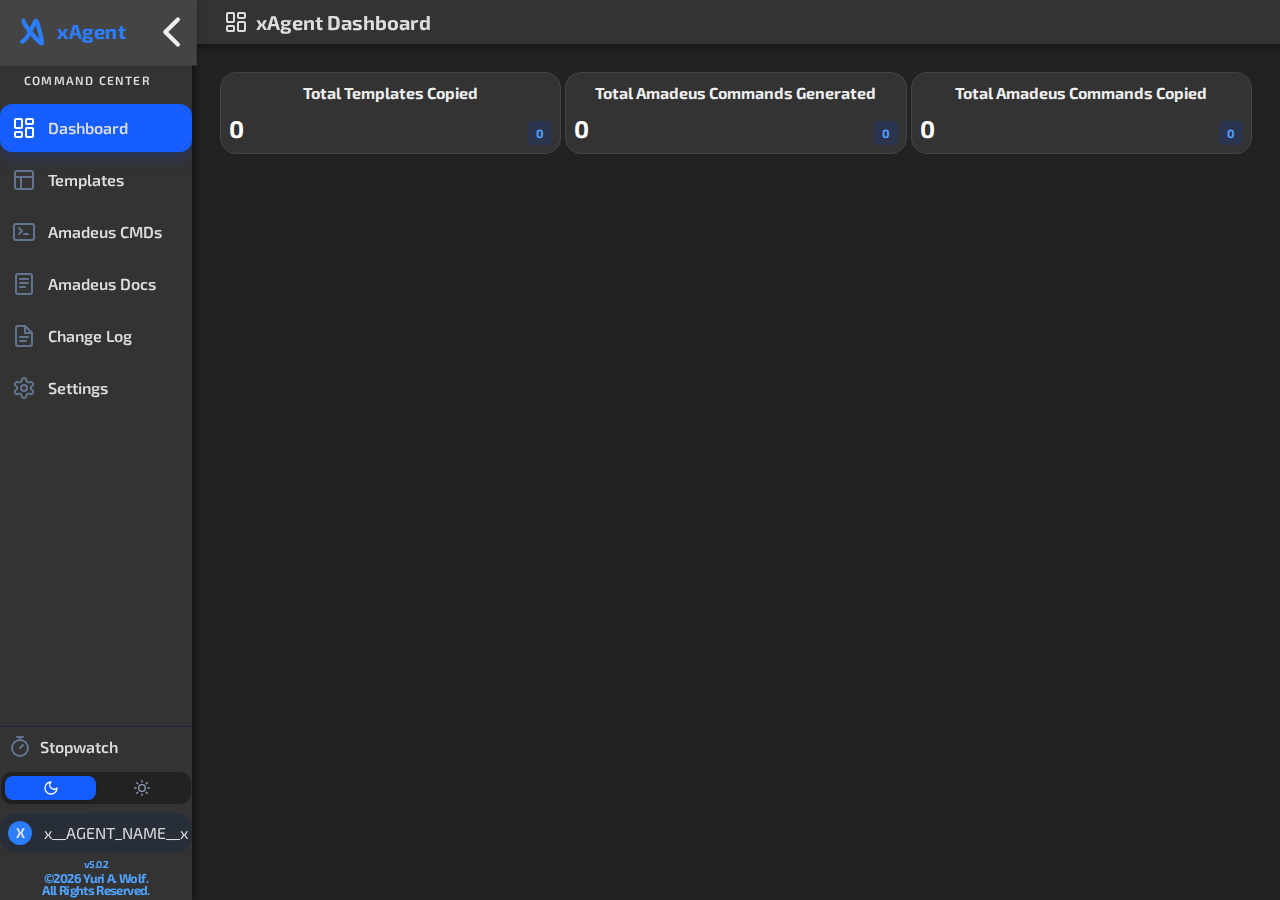
<file: xAgent/v5.0.2/index.html>
<!DOCTYPE html><html lang="en"><head><meta charset="UTF-8"><link rel="icon" type="image/svg+xml" href="./favicon.svg"><link rel="license" href="[data-uri]"><title>xAgent</title><meta name="viewport" content="width=device-width,initial-scale=1"><link rel="preconnect" href="https://fonts.googleapis.com" crossorigin><link rel="preconnect" href="https://fonts.gstatic.com" crossorigin><link href="https://fonts.googleapis.com/css2?family=Exo+2:ital,wght@0,100..900;1,100..900&family=Google+Sans+Code:ital,wght@0,300..800;1,300..800&display=swap" rel="stylesheet" crossorigin></head><body><div id="root"></div><script type="text/javascript" src="./index.js"></script></body></html>
</file>
